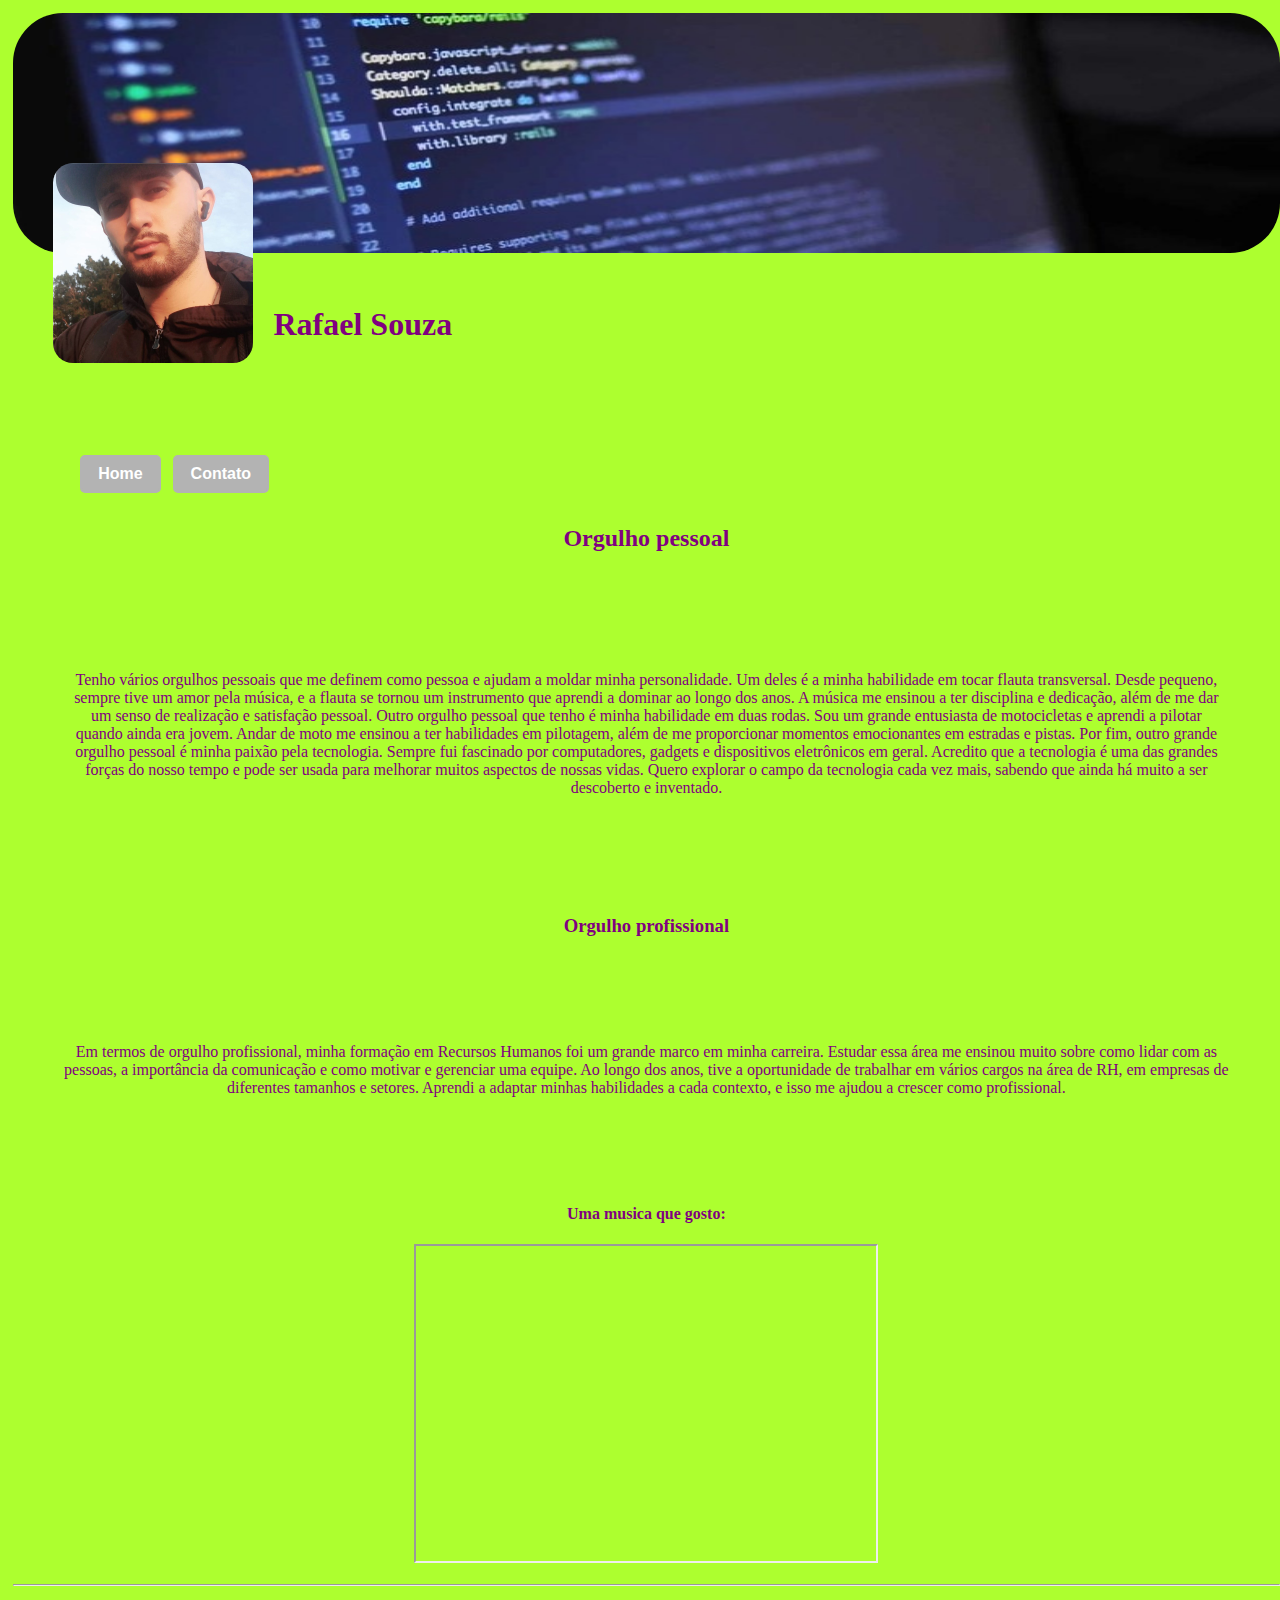
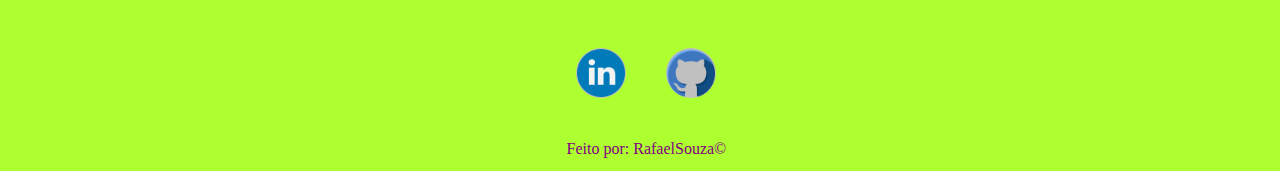
<file: index.html>
<!DOCTYPE html>
<html lang="pt-br">
    <head>
        <meta charset="UTF-8">
        <meta http-equiv="X-UA-Compatible" content="IE=edge">
        <meta name="viewport" content="width=device-width, initial-scale=1.0">
        <title>Meus Orgulhos</title>
        <link rel="stylesheet" href="https://cdnjs.cloudflare.com/ajax/libs/font-awesome/5.15.2/css/all.min.css" integrity="sha512-mTtTjKk0scLbhj7W20QrB1JG0Kj3q3H+lWl/CDCgk0n5G5qJ/5k+8KfSnp5Bg6U4XN+r/JK6+Q4Iu4zVwZn+1w==" crossorigin="anonymous" />
        <link rel="stylesheet" href="assets/css/style.css">

    </head>
    <header><img class="br-50" src="assets/img/capa.jpeg" height="240px" width="100%"></header>
    <body>
      <main>  
        
            <h1 class="container-name inner-name">Rafael Souza</h1>
          
        <div>
          <img class="perfil br-50 p-30" src="assets/img/eu.jpeg" alt="minha foto" height="190px" width="150px" style="margin-right: 10px;">
        </div>
            
                <nav id="menu">
                 <li> 
                    <a class="btn-home menu li menu-link" href="index.html">Home</a>
                 </li>
                 <li>
                    <a class="btn-contato menu li menu-link"  href="contato.html">Contato</a>
                 </li>
                </nav>
                    
        
        
            
            <section>
                <h2 class="container">Orgulho pessoal
                </h2>
                    <div class="container">
                        <div class="p-30">  
                            <p class="h2p container">
                                    Tenho vários orgulhos pessoais que me definem como pessoa e ajudam a moldar minha personalidade. Um deles é a minha habilidade em tocar flauta transversal. Desde pequeno, sempre tive um amor pela música, e a flauta se tornou um instrumento que aprendi a dominar ao longo dos anos. A música me ensinou a ter disciplina e dedicação, além de me dar um senso de realização e satisfação pessoal.
                    
                                    Outro orgulho pessoal que tenho é minha habilidade em duas rodas. Sou um grande entusiasta de motocicletas e aprendi a pilotar quando ainda era jovem. Andar de moto me ensinou a ter habilidades em pilotagem, além de me proporcionar momentos emocionantes em estradas e pistas.
                    
                                    Por fim, outro grande orgulho pessoal é minha paixão pela tecnologia. Sempre fui fascinado por computadores, gadgets e dispositivos eletrônicos em geral. Acredito que a tecnologia é uma das grandes forças do nosso tempo e pode ser usada para melhorar muitos aspectos de nossas vidas. Quero explorar o campo da tecnologia cada vez mais, sabendo que ainda há muito a ser descoberto e inventado.
                            </p>
                        </div>
                    </div>
            </section>   
        
            
            <section>
                <h3 class="container" >Orgulho profissional
                </h3>
                <div class="p-30">
                    <p class="h2p container">
                        Em termos de orgulho profissional, minha formação em Recursos Humanos foi um grande marco em minha carreira. Estudar essa área me ensinou muito sobre como lidar com as pessoas, a importância da comunicação e como motivar e gerenciar uma equipe. Ao longo dos anos, tive a oportunidade de trabalhar em vários cargos na área de RH, em empresas de diferentes tamanhos e setores. Aprendi a adaptar minhas habilidades a cada contexto, e isso me ajudou a crescer como profissional.
                    </p>
                </div> 
            </section>        
                
            
            <section>
                <div class="container">
                    <h4 class="center">Uma musica que gosto:
                    </h4>
                    <iframe 
                        width="460" 
                        height="315" 
                        src="https://www.youtube.com/embed/yr0OPHB7TpA" 
                        title="YouTube video player" 
                        frameborder="6" 
                        allow="accelerometer; autoplay; clipboard-write; encrypted-media; gyroscope; picture-in-picture; web-share" 
                        allowfullscreen
                    ></iframe>
                </div>
            </section>
        </main>
        <hr>
        <footer>

            <div class="social-icons p-30">
                <a href="https://www.linkedin.com/in/rafael-souza-686862118/" target="_blank" class="linkedin-icon"><img class="tm-social" src="assets/img/linkedin.png" alt="logo linkedin"></a>
                <a href="https://github.com/VasoRuim011" target="_blank" class="github-icon"> <img class="tm-social" src="assets/img/github.png" alt="logo github"></a>
            </div>
            
            
            <div class="container">
                Feito por: RafaelSouza&copy;
            </div>
            
        </footer>
    </body>

        
</html>
</file>
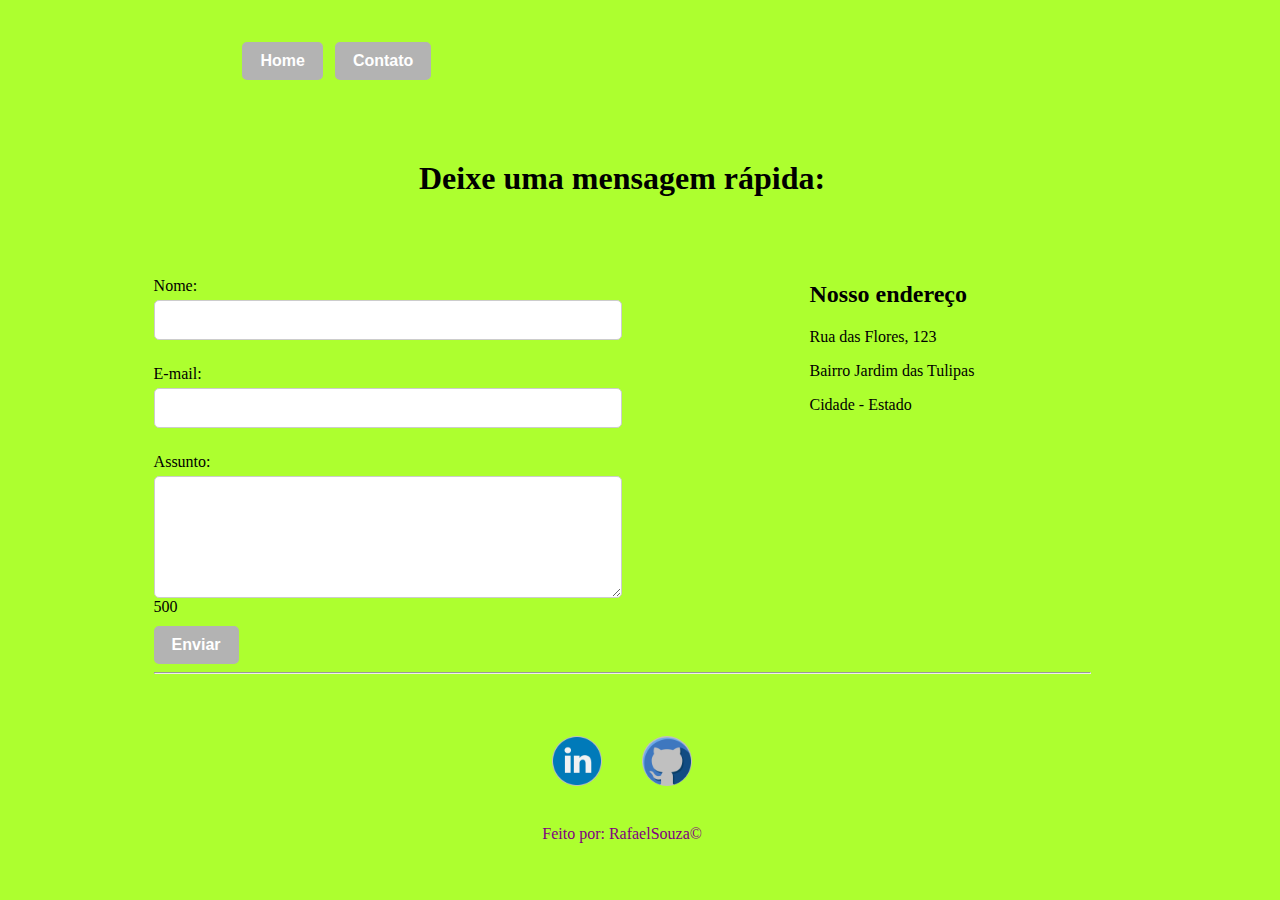
<file: contato.html>
<!DOCTYPE html>
<html lang="pt-br">
<head>
    <meta charset="UTF-8">
    <meta http-equiv="X-UA-Compatible" content="IE=edge">
    <meta name="viewport" content="width=device-width, initial-scale=1.0">
    <title>Contato</title>
    <link rel="stylesheet" href="https://cdnjs.cloudflare.com/ajax/libs/font-awesome/5.15.3/css/all.min.css" integrity="sha512-Azs92c/2LxU22e5UQfS9MSfd5E6mF1n0okw3qDR4/BTT5U+Pk5BawdWlHhe9YlXgHd1iFnA7IwKjv92D1J2cBQ==" crossorigin="anonymous" referrerpolicy="no-referrer" />
    <link rel="stylesheet" href="assets/css/style.css">


</head>
<body class="body-contato">
        <ul id="menu">
            <li>
                <a class="btn-home menu li menu-link" href="index.html"> Home</a>
            </li>
            <li>
                <a class="btn-contato menu li menu-link" href="contato.html"> Contato</a>
            </li>
        </ul>
        
          
        
    <form>
        <h1 class="h1">Deixe uma mensagem rápida:</h1>

        <div class="container-contato">
            <div class="left-side">
                <div class="form-group">
                    <label for="Nome">Nome:</label>
                    <input type="text" id="Nome">
                </div>
                  
                <div class="form-group">
                    <label for="E-mail">E-mail:</label>
                    <input type="text" id="E-mail">
                </div>
                  
                <div class="form-group">
                    <label for="Assunto">Assunto:</label>
                    <textarea type="text" id="Assunto" cols="60" rows="5" maxlength="500"></textarea> 
                    <span class="char-count">500</span>
                </div>
                  
                <a class="btn-enviar" type="submit">Enviar</a>
              </form>
            </div>
          
            <div class="right-side">
              <h2>Nosso endereço</h2>
              <p>Rua das Flores, 123</p>
              <p>Bairro Jardim das Tulipas</p>
              <p>Cidade - Estado</p>
          
              <div>
                <iframe  class="iframe-maps"  
                    src="https://www.google.com/maps/embed?pb=!1m18!1m12!1m3!1d472.1136443535097!2d-46.63431514388763!3d-23.5716290515902!2m3!1f0!2f0!3f0!3m2!1i1024!2i768!4f13.1!3m3!1m2!1s0x94ce599dc122a821%3A0x57c73c0cdf436493!2sCondom%C3%ADnio%20Edif%C3%ADcio%20Imperium!5e1!3m2!1spt-BR!2sbr!4v1676692152477!5m2!1spt-BR!2sbr" width="600" 
                    height="450" 
                    style="border:0;" 
                    allowfullscreen="" 
                    loading="lazy" 
                    referrerpolicy="no-referrer-when-downgrade" 
                    width="400" 
                    height="300" 
                    style="border:0;"
                    allowfullscreen="" 
                    loading="lazy" 
                    referrerpolicy="no-referrer-when-downgrade"
                ></iframe>
              </div>
            </div>
          </div>
        </div>
       
        
        
    </form>
    <hr>
    <footer>

        <div class="social-icons p-30">
            <a href="https://www.linkedin.com/in/rafael-souza-686862118/" target="_blank" class="linkedin-icon"><img class="tm-social" src="assets/img/linkedin.png" alt="logo linkedin"></a>
            <a href="https://github.com/VasoRuim011" target="_blank" class="github-icon"> <img class="tm-social" src="assets/img/github.png" alt="logo github"></a>
        </div>
        
        
        <div class="container">
            Feito por: RafaelSouza&copy;
        </div>
    </footer>
</body>
</html>
</file>
<file: assets/css/style.css>
/*Estilo página index.html*/
html{
    font-size: 16px;
}

body {
    position: absolute;
    background-color: greenyellow;
    margin: 0;
}

.bg-image {
    background-image: url("../img/capa.jpeg");
    background-position: top;
    background-repeat: no-repeat;
    background-size: cover;
    max-width: 100%;
}

.perfil {
    position: absolute;
    top: 120px;
    left: 10px;
    width: 200px;
    height: 200px;
    border-radius: 50%;
    overflow: hidden;
    z-index: 1; /* para que a foto de perfil fique sobre a imagem de fundo */
}

.perfil-img {
    width: 100%;
    height: 100%;
    object-fit: cover;
}

.center {
    text-align: center;
}

.container-name {
    position: relative;
    width: 18%;
    height: 30px;
    color: purple;
  
}

.inner-name {
    position:relative;
    top: 17%;
    left: 350px;
    transform: translate(-50%, -50%);
    padding: 20px;
}

@media (max-width: 50px) {
    .container-name {
      height: 20px;
    }
}

.container {
    flex-flow: row;
    justify-content: center;
    align-items: center;
    color: purple;
    display: flex;
    flex-direction: column;
    padding: 1%;
}
.button {
    background-color: purple;
    color: white;
    border: none;
    padding: 12px 24px;
    font-size: 16px;
    border-radius: 8px;
    text-decoration: none;
}
  
.button:hover {
    background-color: greenyellow;
    cursor: pointer;
    
}

.h2p{
    margin-left: 2%;
    margin-right: 2%;
    justify-content: center;
}
  
#menu li {
    position: relative;
    left:5%;
    transform: translate(-50%, -50%);
    display: inline;
    padding: 4px;
}

a {
    text-decoration: none;
    color: purple;
    font-size: 20px;
    font-weight: bold; /* adicionando negrito */
    font-family: Arial, sans-serif;
}

.menu-link:hover {
    color: darkviolet;
}

.p-30 {
    padding: 30px;
}

.br-50 {
    border-radius: 50px;
}


/* Estilo página contato.html */

html{
    font-size: 16px;
    padding: 1%;
}

.body-contato {
    background-color: greenyellow;
    padding: 1%;
    margin-left: 10%;
    
}

h1 {
    text-align: center;
    font-size: 2em;
    margin: 2em 0;
}

.link-github:hover, .link-linkedin:hover {
    color: darkviolet;
}

p.container {
    text-align: center;
    margin: 2em 0;
}

form {
    display: flex;
    flex-direction: column;
    align-items: center;
    
}

.left-side {
    float: left;
    width: 50%;
    margin-right: 20%;
}
  
.right-side {
    float: right;
    width: 50%;
    margin-right: 1%;
}
  

label {
    margin-top: 1em;
}

.linkedin-container:hover .link-linkedin img {
    transform: scale(1.2);
}

.github-container:hover .link-github img {
    transform: scale(1.2);
}

.btn-home {
    display: inline-block;
    padding: 0.5em 1em;
    background-color: #B3B3B3;
    color: white;
    border: 2px solid #B3B3B3;
    border-radius: 5px;
    font-size: 1em;
    transition: all 0.3s ease;
}
  
.btn-home:hover {
    background-color: #5c5c5c;
    cursor: pointer;
    border-color: #5c5c5c;
}

.btn-contato {
    display: inline-block;
    padding: 0.5em 1em;
    background-color: #B3B3B3;
    color: white;
    border: 2px solid #B3B3B3;
    border-radius: 5px;
    font-size: 1em;
    transition: all 0.3s ease;
}
  
.btn-contato:hover {
    background-color: #5c5c5c;
    cursor: pointer;
    border-color: #5c5c5c;
    font-size: 1em; 
}

.iframe-maps {
    width:65%;
    height:65%;
    margin-top: 2em;
}

.social-icons {
    display: flex;
    justify-content: center;
    align-items: center;
    margin-top: 2em;
}
  
.linkedin-icon, .github-icon {
    display: flex;
    justify-content: center;
    align-items: center;
    margin: 0 1em;
    background-color: silver;
    border-radius: 50%;
    width: 50px;
    height: 50px;
    transition: all 0.3s ease;
}
  
.linkedin-icon:hover, .github-icon:hover {
    background-color: purple;
    cursor: pointer;
}
  
.linkedin-icon i, .github-icon i {
    color: white;
    font-size: 2em;
}

.btn-enviar {
    display: inline-block;
    padding: 0.5em 1em;
    background-color: #B3B3B3;
    color: white;
    border: 2px solid #B3B3B3;
    border-radius: 5px;
    font-size: 1em;
    transition: all 0.3s ease;
}

.btn-enviar:hover {
    background-color: #5c5c5c;;
    cursor: pointer;
    border-color: #5c5c5c;
    
}
  
.tm-social {
    width: 96%;
    height: 96%;

}


.container-contato {
    display: flex;
    justify-content: space-between;
    align-items: flex-start;
}
  
.left-side h1 {
    font-size: 24px;
    margin-bottom: 20px;
}
  
.left-side form label {
    display: block;
    margin-bottom: 10px;
    font-size: 16px;
    font-weight: bold;
}
  
.left-side form input[type="text"], .left-side form textarea {
    width: 100%;
    padding: 10px;
    font-size: 16px;
    border: 1px solid #ccc;
    border-radius: 5px;
}
  
.left-side form textarea {
    resize: none;
}
  
.left-side form .char-count {
    font-size: 14px;
    margin-top: 5px;
    display: block;
}
  
.left-side form button[type="submit"] {
    background-color: #008CBA;
    color: #fff;
    border: none;
    border-radius: 5px;
    padding: 10px 20px;
    font-size: 16px;
    margin-top: 20px;
    cursor: pointer;
}
  
.left-side form button[type="submit"]:hover {
    background-color: #006F8F;
}
  
.right-side {
    width: 50%;
}
  
.right-side h2 {
    font-size: 24px;
    margin-bottom: 20px;
}
  
.right-side p {
    margin-bottom: 10px;
    font-size: 16px;
}
  
.right-side .mapa {
    height: 400px;
    margin-top: 20px;
    /* estilos para o mapa do Google Maps */
}
.form-group {
    display: flex;
    flex-direction: column;
    margin-bottom: 2%;
}
  
.form-group label {
    margin-bottom: 5px;
}
  
.form-group input,
.form-group textarea {
    padding: 10px;
    border-radius: 5px;
    border: 1px solid #ccc;
    font-size: 16px;
}
  
.form-group textarea {
    resize: vertical;
    min-height: 100px;
}
</file>
